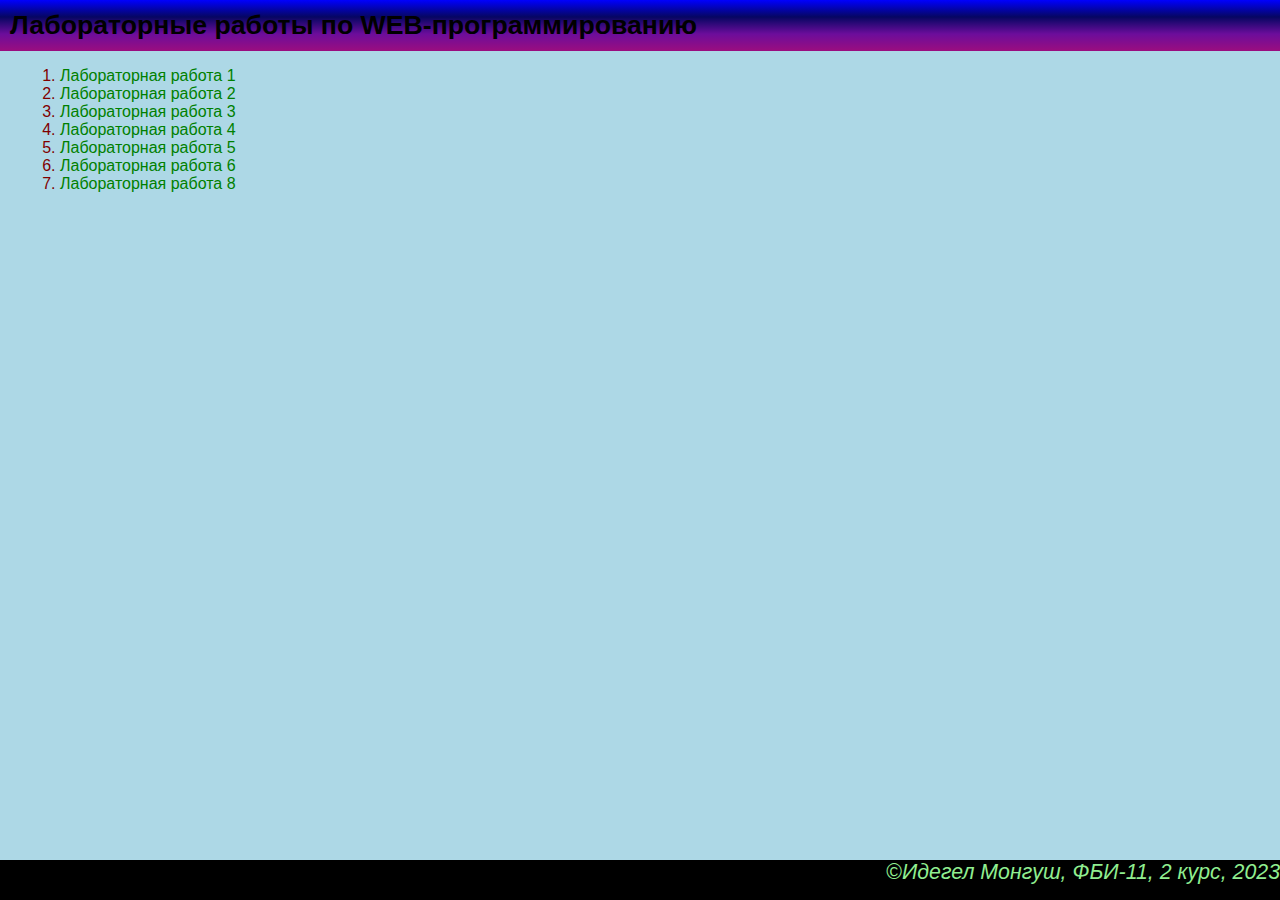
<file: index.html>
<!DOCTYPE html>
<html lang="ru">
<head>
    <meta charset="UTF-8">
    <meta http-equiv="X-UA-Compatible" content="IE=edge">
    <meta name="viewport" content="width=device-width, initial-scale=1.0">
    <title>Идегел Монгуш, Лабороторные работы по WEB-программированию</title>
    <link rel="stylesheet" href="main.css">
</head>
    <body>
        <header > Лабораторные работы по WEB-программированию</header>
        <main>
            <ol>
                <li><a href="Lab1.html" target="_blank" >Лабораторная работа 1</a></li>
                <li><a href="laba2.html" target="_blank" >Лабораторная работа 2</a></li>
                <li><a href="laba3.html" target="_blank">Лабораторная работа 3</a></li>
                <li><a href="laba4.html" target="_blank">Лабораторная работа 4</a></li>
                <li><a href="laba5.html" target="_blank">Лабораторная работа 5</a></li>
                <li><a href="laba6.html" target="_blank">Лабораторная работа 6</a></li>
                <li><a href="laba8.html" target="_blank">Лабораторная работа 8</a></li>
            </ol>
        </main>
        <footer> &copy;<i>Идегел Монгуш, ФБИ-11, 2 курс, 2023</i></footer>
    </body>
</html>
</file>
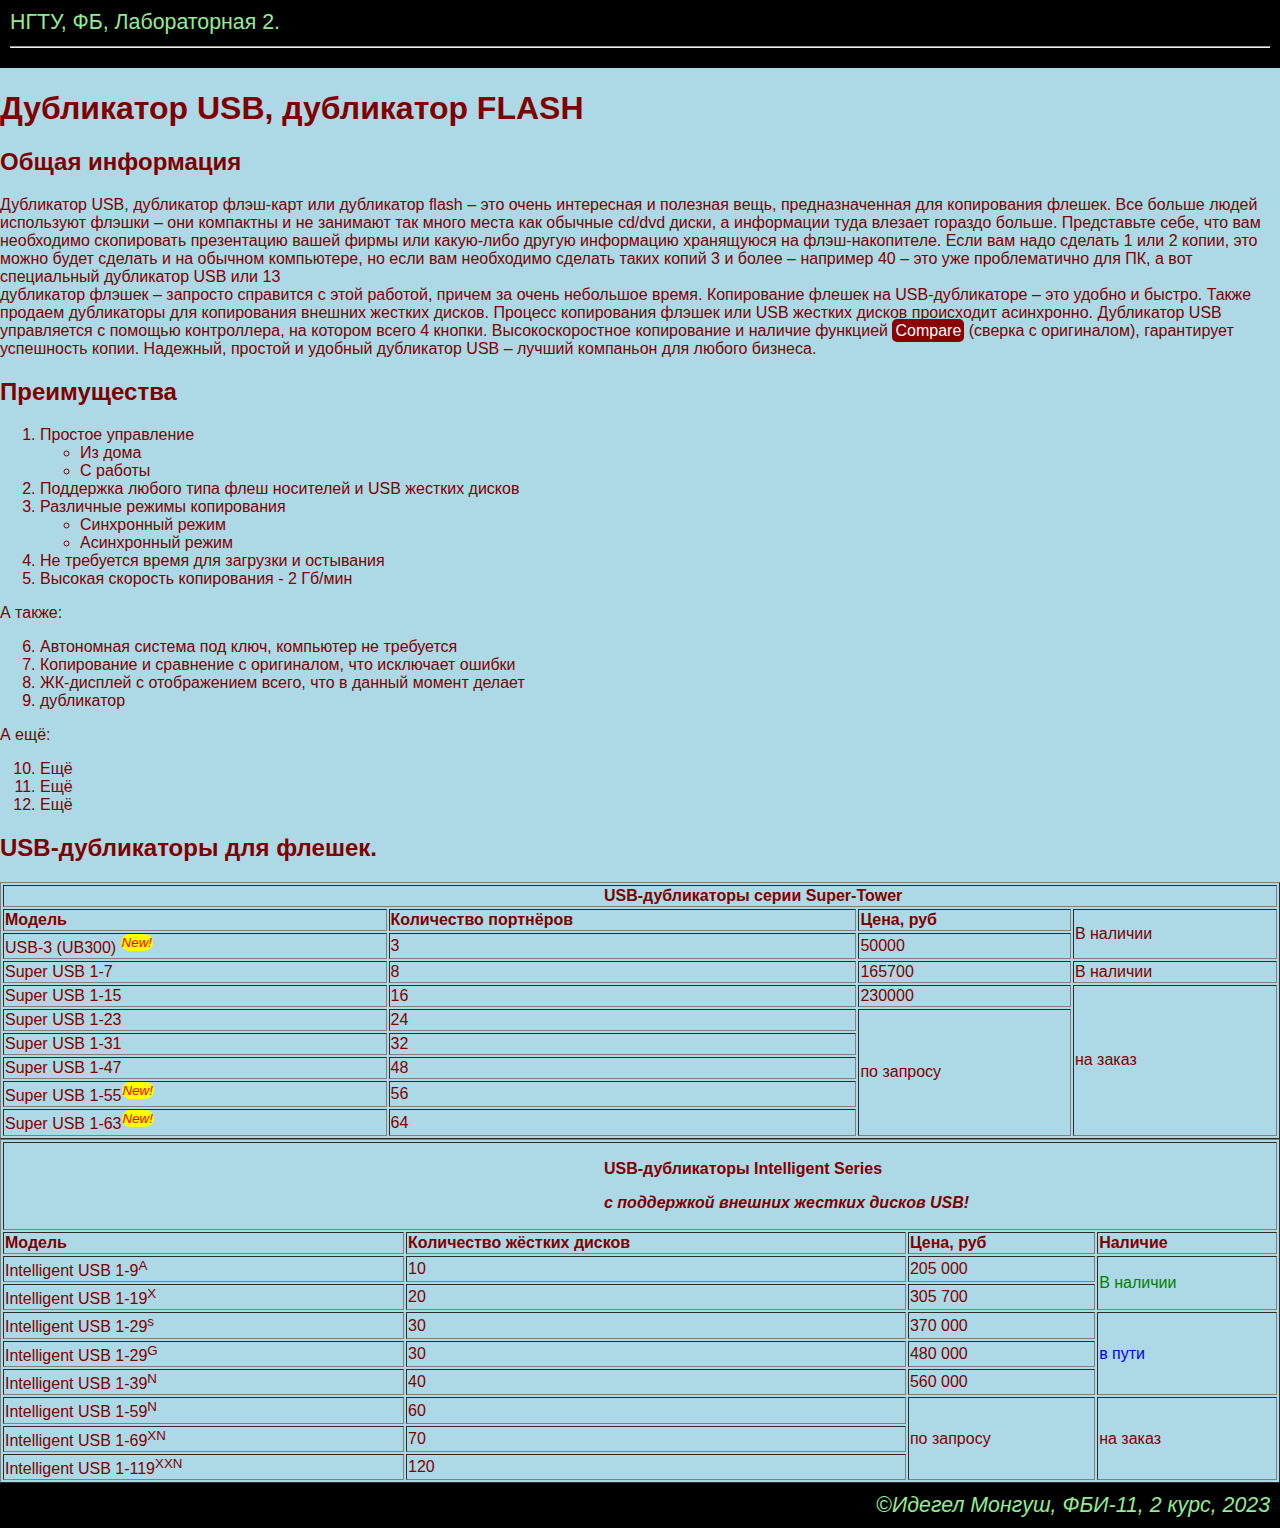
<file: laba2.html>
<!DOCTYPE html>
<html lang="ru">
<head>
    <meta charset="UTF-8">
    <title>Идегел Монгуш. Лабораторная работа 2.</title>
</head>
<body style="background-color: lightblue; color: maroon; font-family: Arial; margin: 0px;">
    <header style="background-color: black; color: lightgreen; padding: 10px; font-size: 16pt;">
            НГТУ, ФБ, Лабораторная 2.
            <hr>
    </header>

    <main>
        <h1>Дубликатор USB, дубликатор FLASH</h1>

            <h2>Общая информация</h2>

            <div>
            Дубликатор USB, дубликатор флэш-карт или дубликатор flash &ndash; это
            очень интересная и полезная вещь, предназначенная для
            копирования флешек. Все больше людей используют флэшки &ndash;
            они компактны и не занимают так много места как обычные cd/dvd
            диски, а информации туда влезает гораздо больше. Представьте
            себе, что вам необходимо скопировать презентацию вашей
            фирмы или какую-либо другую информацию хранящуюся на
            флэш-накопителе. Если вам надо сделать 1 или 2 копии, это
            можно будет сделать и на обычном компьютере, но если вам
            необходимо сделать таких копий 3 и более &ndash; например 40 &ndash; это уже
            проблематично для ПК, а вот специальный дубликатор USB или
            13
            </div>

            <div>
            дубликатор флэшек &ndash; запросто справится с этой работой, причем
            за очень небольшое время. Копирование флешек на
            USB-дубликаторе &ndash; это удобно и быстро. Также продаем
            дубликаторы для копирования внешних жестких дисков.
            Процесс копирования флэшек или USB жестких дисков
            происходит асинхронно. Дубликатор USB управляется с помощью
            контроллера, на котором всего 4 кнопки. Высокоскоростное
            копирование и наличие функцией <span title="Патентованная технология!" style=" background-color: darkred; color: white; padding: 3px; border-radius: 5px">Compare</span> (сверка с оригиналом),
            гарантирует успешность копии. Надежный, простой и удобный
            дубликатор USB &ndash; лучший компаньон для любого бизнеса.
            </div>

            <h2>Преимущества</h2>

            <ol>
                <li>Простое управление
                    <ul>
                        <li>Из дома</li>
                        <li>С работы</li>
                    </ul>
                </li>
                <li>Поддержка любого типа флеш носителей и USB жестких дисков</li>
                <li>
                    Различные режимы копирования
                    <ul>
                        <li>Синхронный режим</li>
                        <li>Асинхронный режим</li>
                    </ul>
                </li>
                <li>Не требуется время для загрузки и остывания</li>
                <li>Высокая скорость копирования - 2 Гб/мин</li>
            </ol>
            <div>А также:</div>
            <ol start="6">
                <li>Автономная система под ключ, компьютер не требуется</li>
                <li>Копирование и сравнение с оригиналом, что исключает ошибки</li>
                <li>ЖК-дисплей с отображением всего, что в данный момент делает</li>
                <li>дубликатор</li>
            </ol>
            <div>А ещё:</div>
            <ol start="10">
                <li>Ещё</li>
                <li>Ещё</li>
                <li>Ещё</li>
            </ol>

            <h2>USB-дубликаторы для флешек.</h2>

            <table border="1" width="100%">
                <tr>
                    <td colspan="4" style="padding-left: 600px;"><b>USB-дубликаторы серии Super-Tower</b></td>
                </tr>
                <tr>
                    <td><b>Модель</b></td>
                    <td><b>Количество портнёров</b></td>
                    <td><b>Цена, руб</b></td>
                    <td rowspan="2">В наличии</td>
                </tr>
                <tr>
                    <td><span title="Модель USB-3 (UB300) появилась в продаже 23.02.2023">USB-3 (UB300) </span><sup style=" background-color: yellow; color: red; padding: 1px; border-radius: 100px;font-size: 10pt;"><i>New!</i></sup></td>
                    <td>3</td>
                    <td>50000</td>
                      <!-- <td>В наличии</td> -->
                </tr>
                <tr>
                    <td>Super USB 1-7 </td>
                    <td>8</td>
                    <td>165700</td>
                    <td>В наличии</td>
                </tr>
                <tr>
                    <td>Super USB 1-15 </td>
                    <td>16</td>
                    <td>230000</td>
                    <td rowspan="6">на заказ</td>
                </tr>
                <tr>
                    <td>Super USB 1-23 </td>
                    <td>24</td>
                    <td rowspan="5">по запросу </td>
                    <!-- <td>на заказ</td> -->
                </tr>
                <tr>
                    <td>Super USB 1-31</td>
                    <td>32</td>
                    <!-- <td>по запросу </td> -->
                    <!-- <td>на заказ</td> -->
                </tr>
                <tr>
                    <td>Super USB 1-47</td>
                    <td>48</td>
                    <!-- <td>по запросу</td> -->
                    <!-- <td>на заказ</td> -->
                </tr>
                <tr>
                    <td><span title="Super USB 1-55 появилась в продаже 23.02.2023">Super USB 1-55</span><sup style=" background-color: yellow; color: red; padding: 1px; border-radius: 100px;font-size: 10pt;"><i>New!</i></sup></td>
                    <td>56</td>
                    <!-- <td>по запросу</td> -->
                    <!-- <td>на заказ</td> -->
                </tr>
                <tr>
                    <td><span title="Super USB 1-63 появилась в продаже 23.02.2023">Super USB 1-63</span><sup style=" background-color: yellow; color: red; padding: 1px; border-radius: 100px;font-size: 10pt;"><i>New!</i></sup></td>
                    <td>64</td>
                    <!-- <td>по запросу</td> -->
                    <!-- <td>на заказ</td> -->
                </tr>
            </table>

            <table border="1" width="100%">
                <tr>
                    <td colspan="4" style="padding-left: 600px;"><P><b>USB-дубликаторы Intelligent Series</b></P>               
                    <P><i><b>с поддержкой внешних жестких дисков USB!</b></i></P>
                    </td>
                </tr>
                <tr>
                    <td><b>Модель</b></td>
                    <td><b>Количество жёстких дисков</b></td>
                    <td><b>Цена, руб</b></td>
                    <td><b>Наличие</b></td>
                </tr>
                <tr>
                    <td>Intelligent USB 1-9<sup>A</sup></td>
                    <td>10</td>
                    <td>205&nbsp;000</td>
                    <td rowspan="2" style="color: green;">В наличии</td>
                </tr>
                <tr>
                    <td>Intelligent USB 1-19<sup>X</sup></td>
                    <td>20</td>
                    <td>305&nbsp;700</td>
                    <!-- <td>В наличии</td> -->
                </tr>
                <tr>
                    <td>Intelligent USB 1-29<sup>s</sup></td>
                    <td>30</td>
                    <td>370&nbsp;000</td>
                    <td rowspan="3" style="color: blue">в пути</td>
                </tr>
                <tr>
                    <td>Intelligent USB 1-29<sup>G</sup></td>
                    <td>30</td>
                    <td>480&nbsp;000</td>
                    <!-- <td></td> -->
                </tr>
                <tr>
                    <td>Intelligent USB 1-39<sup>N</sup></td>
                    <td>40</td>
                    <td>560&nbsp;000</td>
                    <!-- <td></td> -->
                </tr>
                <tr>
                    <td>Intelligent USB 1-59<sup>N</sup></td>
                    <td>60</td>
                    <td rowspan="3">по запросу</td>
                    <td rowspan="3">на заказ</td>
                </tr>
                <tr>
                    <td>Intelligent USB 1-69<sup>XN</sup></td>
                    <td>70</td>
                    <!-- <td>по запросу</td> -->
                    <!-- <td>на заказ</td> -->
                </tr>
                <tr>
                    <td>Intelligent USB 1-119<sup>XXN</sup></td>
                    <td>120</td>
                    <!-- <td>по запросу</td> -->
                    <!-- <td>на заказ</td> -->
                </tr>
            </table>

    </main>

    <footer style="background-color: black; color: lightgreen; padding: 10px; font-size: 16pt;  text-align: right">
        &copy;<i>Идегел Монгуш, ФБИ-11, 2 курс, 2023</i>
    </footer>
</body>
</html>
</file>
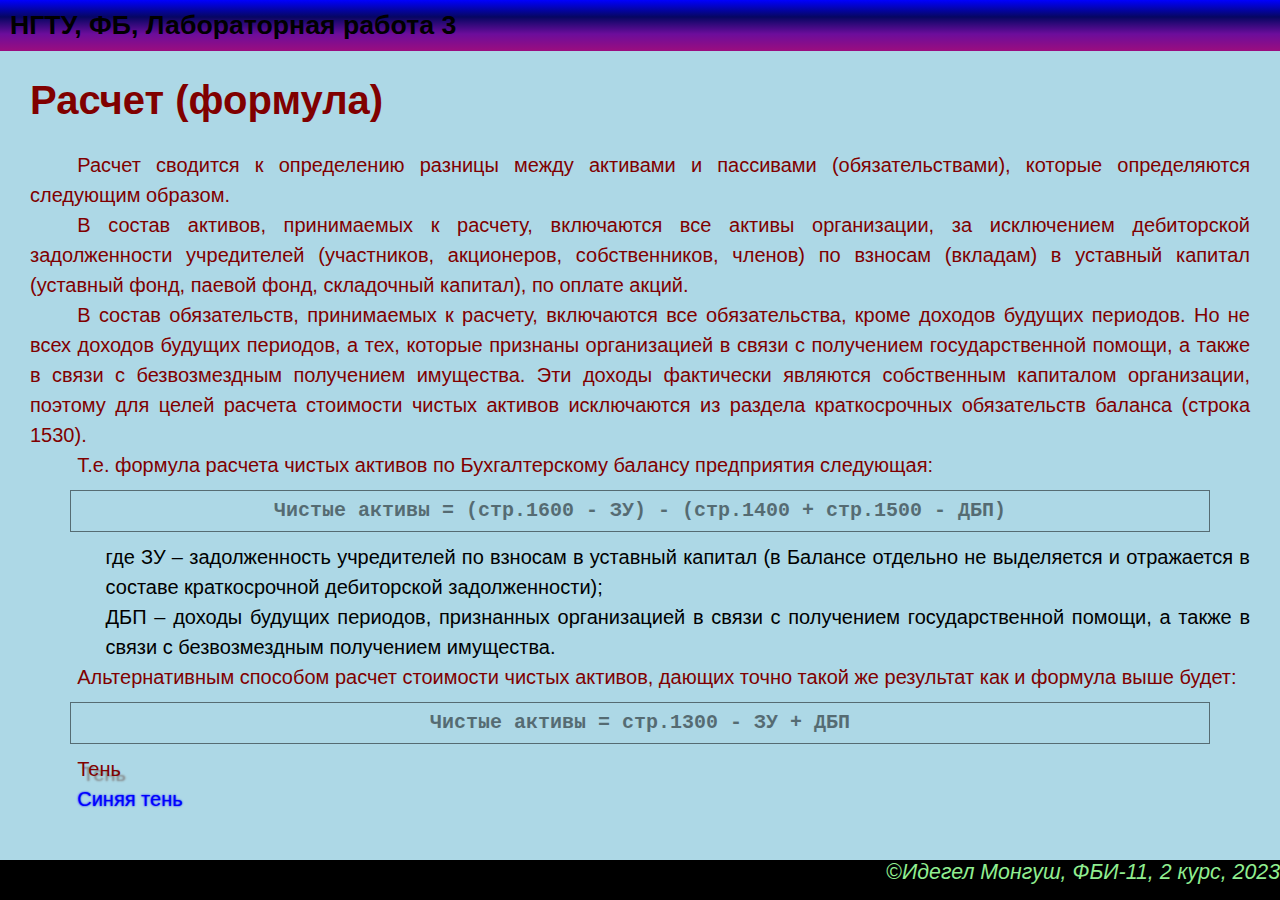
<file: laba3.html>
<!DOCTYPE html>
<html lang="ru">
<head>
    <meta charset="UTF-8">
    <meta http-equiv="X-UA-Compatible" content="IE=edge">
    <meta name="viewport" content="width=device-width, initial-scale=1.0">
    <title>Идегел Монгуш. Лабораторная 3</title>
    <link rel="stylesheet" href="main.css">
    <style>
        body { font-size: 20px;
        }
        main {
            margin-left: 30px;
            margin-right: 30px;
        }
        div {text-align: justify;
             text-indent: 1.25cm;
             line-height: 150%;
        }
        .formula {
            color: black;
            font-weight: bold;
            text-align: center;
            font-family: 'Courier New', Courier, monospace;
            border: 1px solid;
            text-indent: 0;
            margin: 10px 40px 10px 40px ;
            padding: 5px;
            opacity: 50%;
            transition: 600ms 1s;
        }
        .formula:hover {
            opacity: 90%;
            color: darkblue;
        }

        .formula-descriptin {
            color: black;
            margin-left: 2cm;
            text-indent: 0;
        }
        .shadow {
            text-shadow: 5px 5px 2px gray;
        }
        .shadowblueten {
            text-shadow: 0px 0px 2px blue;
        color: blue;
        }
    </style>
</head>
<body>
    <header>
        НГТУ, ФБ, Лабораторная работа 3
    </header>
    <main>
        <h1>Расчет (формула)</h1>

        <div>
            Расчет сводится к определению разницы между активами и пассивами
            (обязательствами), которые определяются следующим образом.
        </div>
        
        <div>
            В состав активов, принимаемых к расчету, включаются все активы
            организации, за исключением дебиторской задолженности учредителей
            (участников, акционеров, собственников, членов) по взносам (вкладам)
            в уставный капитал (уставный фонд, паевой фонд, складочный
            капитал), по оплате акций.
        </div>
        
        <div>
            В состав обязательств, принимаемых к расчету, включаются все
            обязательства, кроме доходов будущих периодов. Но не всех доходов
            будущих периодов, а тех, которые признаны организацией в связи с
            получением государственной помощи, а также в связи с безвозмездным
            получением имущества. Эти доходы фактически являются
            собственным капиталом организации, поэтому для целей расчета
            стоимости чистых активов исключаются из раздела краткосрочных
            обязательств баланса (строка 1530).
        </div>
        
        <div>
            Т.е. формула расчета чистых активов по Бухгалтерскому балансу
            предприятия следующая:
        </div>
        
        <div class="formula">
            Чистые активы = (стр.1600 - ЗУ) - (стр.1400 + стр.1500 - ДБП)
        </div>
        
        <div class="formula-descriptin">
            где ЗУ – задолженность учредителей по взносам в уставный капитал (в
            Балансе отдельно не выделяется и отражается в составе
            краткосрочной дебиторской задолженности);
        </div>
        
        <div class="formula-descriptin">
            ДБП – доходы будущих периодов, признанных организацией в связи с
            получением государственной помощи, а также в связи с безвозмездным
            получением имущества.
        </div>
        
        <div>
            Альтернативным способом расчет стоимости чистых активов, дающих
            точно такой же результат как и формула выше будет:
        </div>
        
        <div class="formula">
            Чистые активы = стр.1300 - ЗУ + ДБП
        </div>

        <div class="shadow">Тень</div>

        <div class="shadowblueten">Синяя тень</div>

    </main>
    <footer>
        &copy;<i>Идегел Монгуш, ФБИ-11, 2 курс, 2023</i>
    </footer>

</body>
</html>
</file>
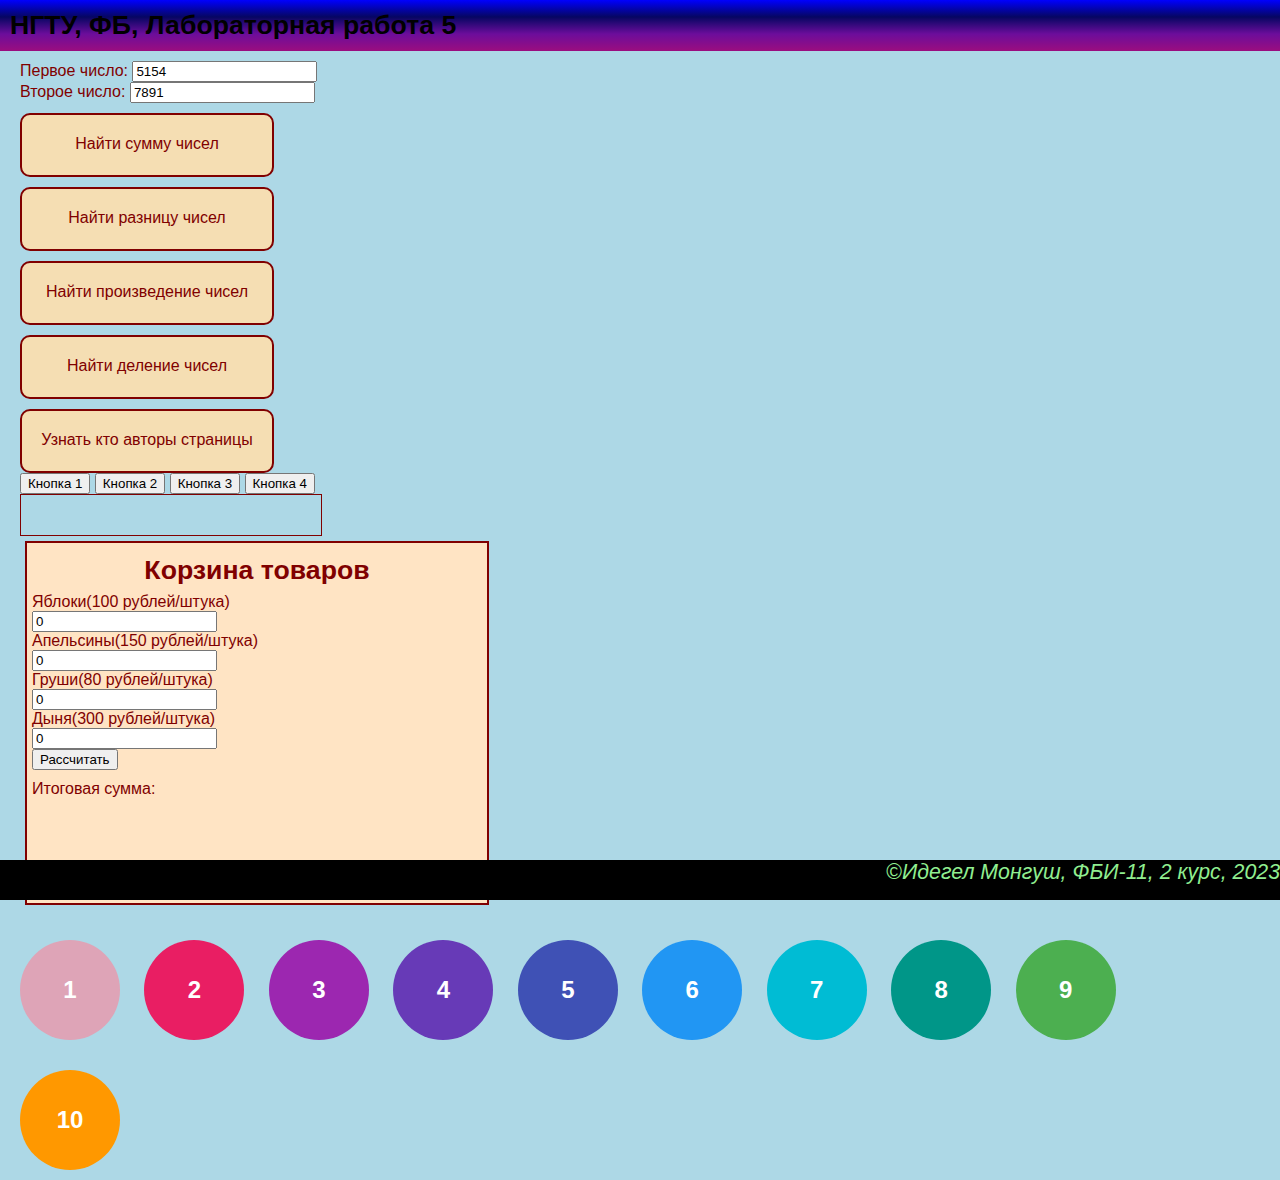
<file: laba5.html>
<!DOCTYPE html>
<html lang="ru">
<head>
    <meta charset="UTF-8">
    <meta name="viewport" content="width=device-width, initial-scale=1.0">
    <title>Идегел Монгуш. Лабораторная 5</title>
    <link rel="stylesheet" href="main.css">
    <style>
       .message1{
            width: 250px;
            height: 40px;
            background-color: wheat;
            border: 2px solid;
            border-radius: 10px;
            cursor: pointer;
            margin-top: 10px;
            text-align: center;
            padding-top: 20px;
       } 

       #output {
            border: 1px solid;
            width: 300px;
            height: 40px;
       }

       .Shop {
            margin: 5px;
            border: 2px solid;
            height: 350px;
            width: 450px;
            text-align: left;
            padding: 2px;
            font-size: 12pt;
            background-color: bisque;
            padding: 5px;
        }

        .korzina {
            margin: 5px;
            text-align: center;
            padding: 2px;
            font-size: 20pt;
            font-weight: bold;
        }

        #itog {
            padding-top: 10px;
        }

        .krugi div {
			display: inline-block;
			width: 100px;
			height: 100px;
			border-radius: 50%;
			text-align: center;
			font-size: 24px;
			line-height: 100px;
			margin-right: 20px;
			color: #fff;
			font-weight: bold;
            margin-top: 30px;
		}

        .krug1 {
            background-color: #dea4b7
        }

        .krug2 {
            background-color: #e91e63;
        }

        .krug3 {
            background-color: #9c27b0;
        }

        .krug4 {
            background-color: #673ab7;
        }

        .krug5 {
            background-color: #3f51b5;
        }

        .krug6 {
            background-color: #2196f3;
        }

        .krug7 {
            background-color: #00bcd4;
        }

        .krug8 {
            background-color: #009688;
        }

        .krug9 {
            background-color: #4caf50;
        }

        .krug10 {
            background-color: #ff9800;
        }
    </style>
    <script>
        function showSum() {
            let inputA = document.getElementById('numberA');
            let inputB = document.getElementById('numberB');

            let a = parseInt(inputA.value);
            let b = parseInt(inputB.value);
            let result = a + b;
            alert('Сумма ' + a + ' и ' + b + ' равна ' + result);
            }
            function showRazn() {
            let inputA = document.getElementById('numberA');
            let inputB = document.getElementById('numberB'); 

            let a = parseInt(inputA.value);
            let b = parseInt(inputB.value);
            let result = a - b;
            alert('Разница ' + a + ' и ' + b + ' равна ' + result);
        }
        function showPro() {
            let inputA = document.getElementById('numberA');
            let inputB = document.getElementById('numberB'); 

            let a = parseInt(inputA.value);
            let b = parseInt(inputB.value);
            let result = a * b;
            alert('Произведение ' + a + ' и ' + b + ' равно ' + result);
        }
        function showDel() {
            let inputA = document.getElementById('numberA');
            let inputB = document.getElementById('numberB'); 

            let a = parseInt(inputA.value);
            let b = parseInt(inputB.value);
            let result = a / b;
            alert('Деление' + a + ' и ' + b + ' равно ' + result);
        }
        function showAuthor() {
            let author = 'Автор страницы:\nИдегел Монгуш\nХорошего дня:)';
            alert(author);
        }

        function changeOutput(buttonNum,backColor,textColor,border){
            let output = document.getElementById('output');
            output.innerHTML = 'Нажата кнопка ' + buttonNum;
            output.style.backgroundColor = backColor;
            output.style.color = textColor;
            output.style.border = border;
        }

        function ShowSumProduct(){
            let inputA = document.getElementById('numberApple');
            let inputO = document.getElementById('numberOrange');
            let inputG= document.getElementById('numberGrushi');
            let inputD = document.getElementById('numberDini');
            let Apple = parseInt(inputA.value);
            let Orange= parseInt(inputO.value);
            let Grushi= parseInt(inputG.value);
            let Dini= parseInt(inputD.value);
            let result = (Apple * 100) + (Orange * 150) + (Grushi * 80) + (Dini * 300);

            let output = document.getElementById('itog');
            output.innerHTML = 'Итоговая сумма: ' + result + ' рублей.';
        }

        function removekrugi(number) {
           let del = document.getElementById(number)
           del.style.opacity = '0'
        }
        
    </script>
</head>
<body>

    <header>
        НГТУ, ФБ, Лабораторная работа 5
    </header>

    <main>
        <label>Первое число: <input type="number" value="5154" id="numberA"></label><br>
        <label>Второе число: <input type="number" value="7891" id="numberB"></label><br>

        <div class="message1" onclick="showSum()">Найти сумму чисел</div>
        <div class="message1" onclick="showRazn()">Найти разницу чисел</div>
        <div class="message1" onclick="showPro()">Найти произведение чисел</div>
        <div class="message1" onclick="showDel()">Найти деление чисел</div>
        <div class="message1" onclick="showAuthor()">Узнать кто авторы страницы</div>

        <div> 
            <input type="button" value="Кнопка 1" onclick="changeOutput(1, 'bisque', 'red', 'thick double')">
            <input type="button" value="Кнопка 2" onclick="changeOutput(2, 'bisque', 'blue', 'thick double')">
            <input type="button" value="Кнопка 3" onclick="changeOutput(3, 'bisque', 'black', 'thick double')">
            <input type="button" value="Кнопка 4" onclick="changeOutput(4, 'bisque', 'grey', 'thick double')">
        </div>

        <div id="output"></div>

        <div class="Shop">
            <div class="korzina">Корзина товаров</div>
            <label>Яблоки(100 рублей/штука)   <div><input type="number" value="0" id="numberApple"></label><br></div>
            <label>Апельсины(150 рублей/штука)<div><input type="number" value="0" id="numberOrange"></label><br></div>
            <label>Груши(80 рублей/штука)     <div><input type="number" value="0" id="numberGrushi"></label><br></div>
            <label>Дыня(300 рублей/штука)     <div><input type="number" value="0" id="numberDini"></label><br></div>
            <input type="button" value="Рассчитать" onclick="ShowSumProduct()">
            <div id="itog">Итоговая сумма: </div>
        </div>

        <div class="krugi">
            <div class="krug1" id="1" onclick="removekrugi('1')">1</div>
            <div class="krug2" id="2" onclick="removekrugi('2')">2</div>
            <div class="krug3" id="3" onclick="removekrugi('3')">3</div>
            <div class="krug4" id="4" onclick="removekrugi('4')">4</div>
            <div class="krug5" id="5" onclick="removekrugi('5')">5</div>
            <div class="krug6" id="6" onclick="removekrugi('6')">6</div>
            <div class="krug7" id="7" onclick="removekrugi('7')">7</div>
            <div class="krug8" id="8" onclick="removekrugi('8')">8</div>
            <div class="krug9" id="9" onclick="removekrugi('9')">9</div>
            <div class="krug10" id="10" onclick="removekrugi('10')">10</div>
        </div>

    </main>

    <footer> &copy;<i>Идегел Монгуш, ФБИ-11, 2 курс, 2023</i></footer>

</body>
</html>
</file>
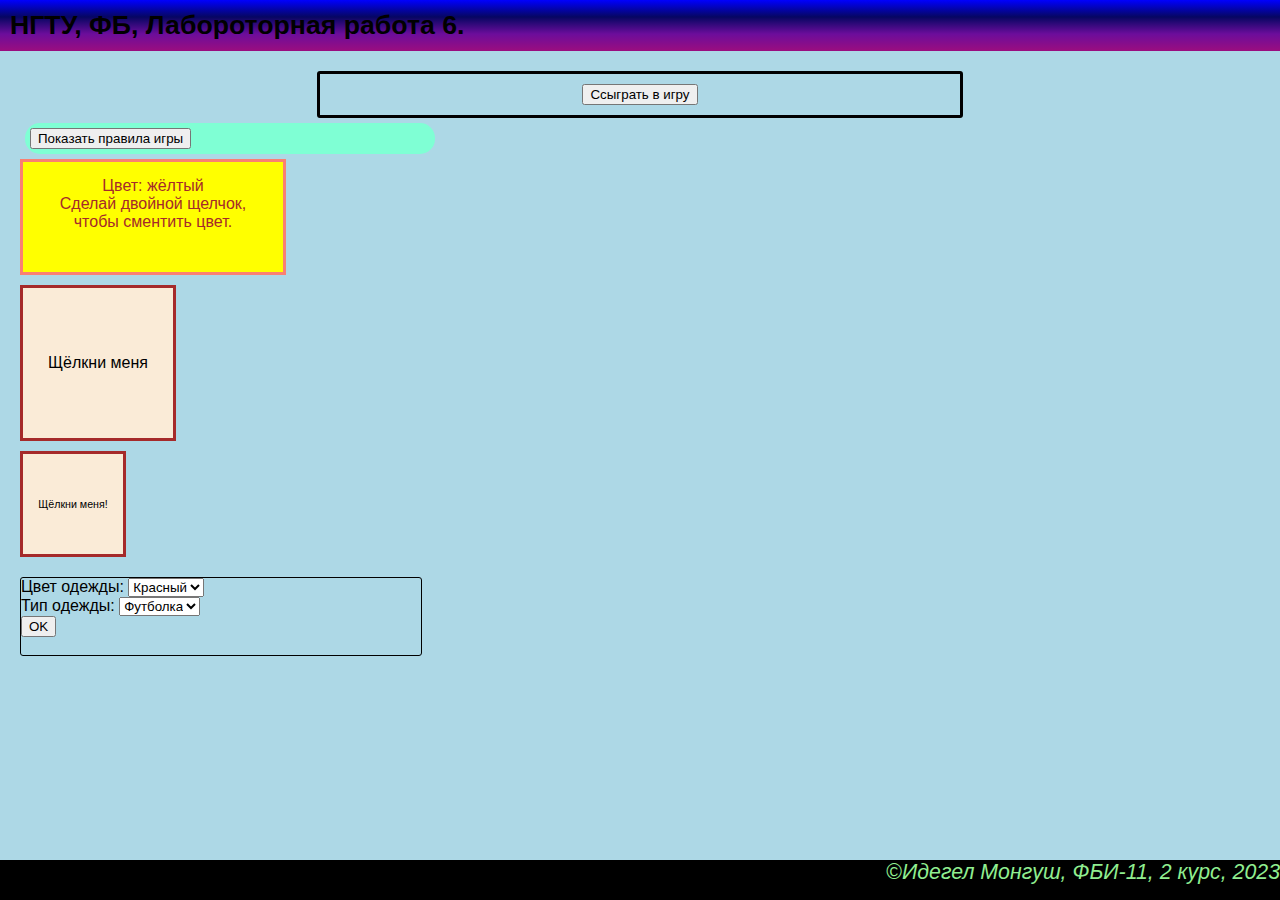
<file: laba6.html>
<!DOCTYPE html>
<html lang="en">
<head>
    <meta charset="UTF-8">
    <meta name="viewport" content="width=device-width, initial-scale=1.0">
    <title>Идегел Монгуш, Лабороторные работы по WEB-программированиюt</title>
    <link rel="stylesheet" href="main.css">
    <style>
        .game{
            border: 3px solid;
            border-color: black;
            border-radius: 3px;
            margin: auto; 
            width: 50%;
            margin-top: 20px;
            padding: 10px;
            text-align: center;
        }
        .help {
            border-radius: 15px;
            background-color: aquamarine;
            width: 400px;
            margin: 5px;
            padding: 5px;
        }

        .help-text {
            border-radius: 15px;
            background-color: aquamarine;
            height: 200px;
            width: 670px;
        }
        .color{
            border: 3px solid salmon;
            background-color: yellow;
            color: brown;
            width: 260px;
            height: 110px;
            text-align: center;
        }
        .color div {
            padding: 15px;
        }
        .kvadrat {
            color: black;
            background-color: antiquewhite;
            border: 3px solid brown;
            width: 150px;
            height: 150px;
            text-align: center;
            position: relative;
            margin-top: 10px;
            left: 0px;
            line-height: 150px;
            cursor: pointer;
            transform: rotate(0);
            transition: 3s;
        }
        .qatroWidth {
            color: black;
            background-color: antiquewhite;
            border: 3px solid brown;
            width: 100px;
            height: 100px;
            text-align: center;
            font-size: 8pt;
            position: relative;
            margin-top: 10px;
            left: 0px;
            line-height: 100px;
            cursor: pointer;
        }
        #wear {
            width: 200px;
            height: auto; 
            margin-top: 10px; 
        }
        .wear-color{
            margin-bottom: 10px;
        }
        .clothes{
            margin-top: 20px;
            border: 1px solid;
            border-radius: 3px 3px;
            color: black;
            border-color: black;
            width: 400px;
        }
    </style>
    <script>
        let number;
        let count = 0;
        function StartGame (){
            number = Math.floor(Math.random()*100 ) + 1;
            let screens = document.getElementsByClassName('game');
            screens[0].style.display = 'none';
            screens[1].style.display = 'block';   
        }

        function guess() {
            count++;
            let input = document.getElementById('user-number');
            let userNumber = parseInt(input.value);
            let message = document.getElementById('result');
            if (userNumber > 100) {
                message.innerHTML = 'Число не может быть больше 100';
            }
            else if (userNumber < 1) {
                message.innerHTML = 'Число не может быть меньше 1';
            }
            else if (userNumber > number) {
                message.innerHTML = 'Вы ввели большое число';
            }
            else if (userNumber < number) {
                message.innerHTML = 'Вы ввели маленькое число';
            }
            else{
                let screens = document.getElementsByClassName('game');
                screens[1].style.display = 'none';
                screens[2].style.display = 'block';
                document.getElementById('number').innerHTML = number;
                document.getElementById('try-count').innerHTML = count;

            }
        }
        function again() {
            count = 0;
            let screens = document.getElementsByClassName('game');
            screens[2].style.display = 'none';
            screens[1].style.display = 'block';
            startGame()
        }

        function toggleHelp() {
        let helpButton = document.getElementById('show-help');
        let helpText = document.getElementById('help-text');

        if (helpText.style.display === 'none') {
            helpText.style.display = 'block';
            helpButton.innerHTML = 'Скрыть правила игры';
        } else {
            helpText.style.display = 'none';
            helpButton.innerHTML = 'Показать правила игры';
        }
        }
        function changeColor(div) {
            if (div.style.backgroundColor == 'yellow'){
            div.style.backgroundColor = 'red'
            div.style.color = 'black'
            document.getElementById('color-name').innerHTML = 'красный';
            }
            else if (div.style.backgroundColor == 'red') {
                div.style.backgroundColor = 'black'
                div.style.color = 'white'
                document.getElementById('color-name').innerHTML = 'Чёрный';
            }
            else {
                div.style.backgroundColor = 'yellow'
                div.style.color = 'brown'
                document.getElementById('color-name').innerHTML = 'жёлтый';
            }
        }
        function DvizKvadrata(div) {
            if(div.style.left == '0' + 'px'){
                div.style.left = '1300'+ 'px';
                div.style.transform = "rotate(4turn)";
            }
            else if (div.style.left=='1300' + 'px') {
                div.style.left='0' + 'px';
                div.style.transform = "rotate(-4turn)";
            }
            else {
                div.style.left == '0' + 'px';
                div.style.left = '1300'+ 'px';
                div.style.transform = "rotate(4turn)";
            }
        }
        
        function WidthQatro(){
            let Mblock = document.getElementById('MyBlockWidth');
            NowWidth = parseInt(Mblock.offsetWidth);
            NewWidth = NowWidth + 50;
            if (NewWidth < 1000){
                Mblock.style.width = NewWidth + 'px';
            }
            else {
                Mblock.style.width = 100 + 'px';
            }
        }
        function filter(clothes) {
            let color = document.getElementById('wear-color').value;
            let type = document.getElementById('wear-type').value;
            let wear = document.getElementById('wear');
            if (color == 'Красный' && type == 'Футболка') {
            wear.src = 'https://niceplaza.ru/wp-content/uploads/2018/10/3301525_e-4.jpg';
            } else if (color == 'Белый' && type == 'Футболка') {
            wear.src = 'http://supplytheory.com/wp-content/uploads/2012/11/SL04_White_Flat_Front_2009.jpg';
            } else if (color == 'Черный' && type == 'Футболка') {
            wear.src = 'https://media.gq.com/photos/5e6944f74d6be70008ac16c2/master/w_2000,h_1333,c_limit/Uniqlo-U-crew-neck-short-sleeve-T-shirt.jpgg';
            } else if (color == 'Красный' && type == 'Поло') {
            wear.src = 'http://vester2013.ru/upload/iblock/1bc/rubashka_polo_krasnyy.jpg';
            } else if (color == 'Белый' && type == 'Поло') {
            wear.src = 'https://www.professionalsport.ru/spree/products/000/139/236/original/irstpolcm6a100.jpg?1565859641';
            } else if (color == 'Черный' && type == 'Поло') {
            wear.src = 'https://pullover-hoodie.ru/wp-content/uploads/2022/11/0092.jpg';
            } else if (color == 'Красный' && type == 'Майка') {
            wear.src = 'https://loloclo.ru/upload/iblock/75e/75ed59c1860e5836bb3b83c2092ac11e.jpg';
            } else if (color == 'Белый' && type == 'Майка') {
            wear.src = 'https://cdn2.chikiriki.club/files/ba/ba095d52f80811ea83017c8bca00012f.jpg';
            } else if (color == 'Черный' && type == 'Майка') {
            wear.src = 'https://images-eu.ssl-images-amazon.com/images/I/31wWKT89JVL._UL1000_.jpg';
            } else {
            wear.src = '';
            }
        }
    </script>
</head>
<body>
    <header>
        НГТУ, ФБ, Лабороторная работа 6.
    </header>
    <main>
        <div class="game">
            <button  onclick = "StartGame ()">Ссыграть в игру</button>
        </div>

        <div class="game" style="display: none">
            <h1>Угадай число!</h1>
            <div>
                Задумано число от одного до 100. Угадай какое?<br>
                <input type="number" value="" min="1" max="100" id="user-number"><br>
                <button onclick="guess()">Угадать</button>
                <div id = "result"></div>
            </div>
        </div>

        <div class="game" style="display: none">
            <h1>Поздравляем, вы выйграли!</h1>
            <div>
                Задуманное число: <span id = "number"></span>
            </div>
            <div>
                Количество попыток: <span id = "try-count"></span>
            </div>
            <div>
                <button>Ссыграть ещё раз</button>
            </div>
        </div>

        <div class="help">
            <button id="show-help" onclick="toggleHelp()">Показать правила игры</button>
        </div>
        <div id="help-text" class="help-text" style="display: none;">
            <h2 style="text-align: center;">Правила игры</h2>
            <ol>
                <li>Задумывается число от 1 до 100.</li>
                <li>Игрок пытается угадать задуманное число, вводя свои варианты в поле ввода.</li>
                <li>Если число игрока меньше задуманного, выводится сообщение "Вы ввели маленькое число".</li>
                <li>Если число игрока больше задуманного, выводится сообщение "Вы ввели большое число".</li>
                <li>Игра заканчивается, когда игрок угадывает задуманное число, и выводится сообщение с числом попыток.</li>
            </ol>
        </div>

        <div class="color" ondblclick="changeColor(this)">
            <div>
                Цвет: <span id="color-name">жёлтый</span><br>
                Сделай двойной щелчок,<br>
                чтобы сментить цвет.
            </div>
        </div>
        <div class="kvadrat" onclick="DvizKvadrata(this)" id="MyBlock">
            Щёлкни меня
        </div>

        <div class="qatroWidth" onclick="WidthQatro(this)" id="MyBlockWidth">
            Щёлкни меня!
        </div>

        <div class = 'clothes' style="margin-bottom: 20px;">
            Цвет одежды:
            <select id="wear-color">
                <option>Красный</option>
                <option>Белый</option>
                <option>Черный</option>
            </select><br>
            Тип одежды:
            <select id="wear-type">
                <option>Футболка</option>
                <option>Поло</option>
                <option>Майка</option>
            </select><br>

            <button onclick="filter(this)">OK</button><br>
            <img id="wear">
        </div>

    </main>
    <footer> &copy;<i>Идегел Монгуш, ФБИ-11, 2 курс, 2023</i></footer>
</body>
</html>
</file>
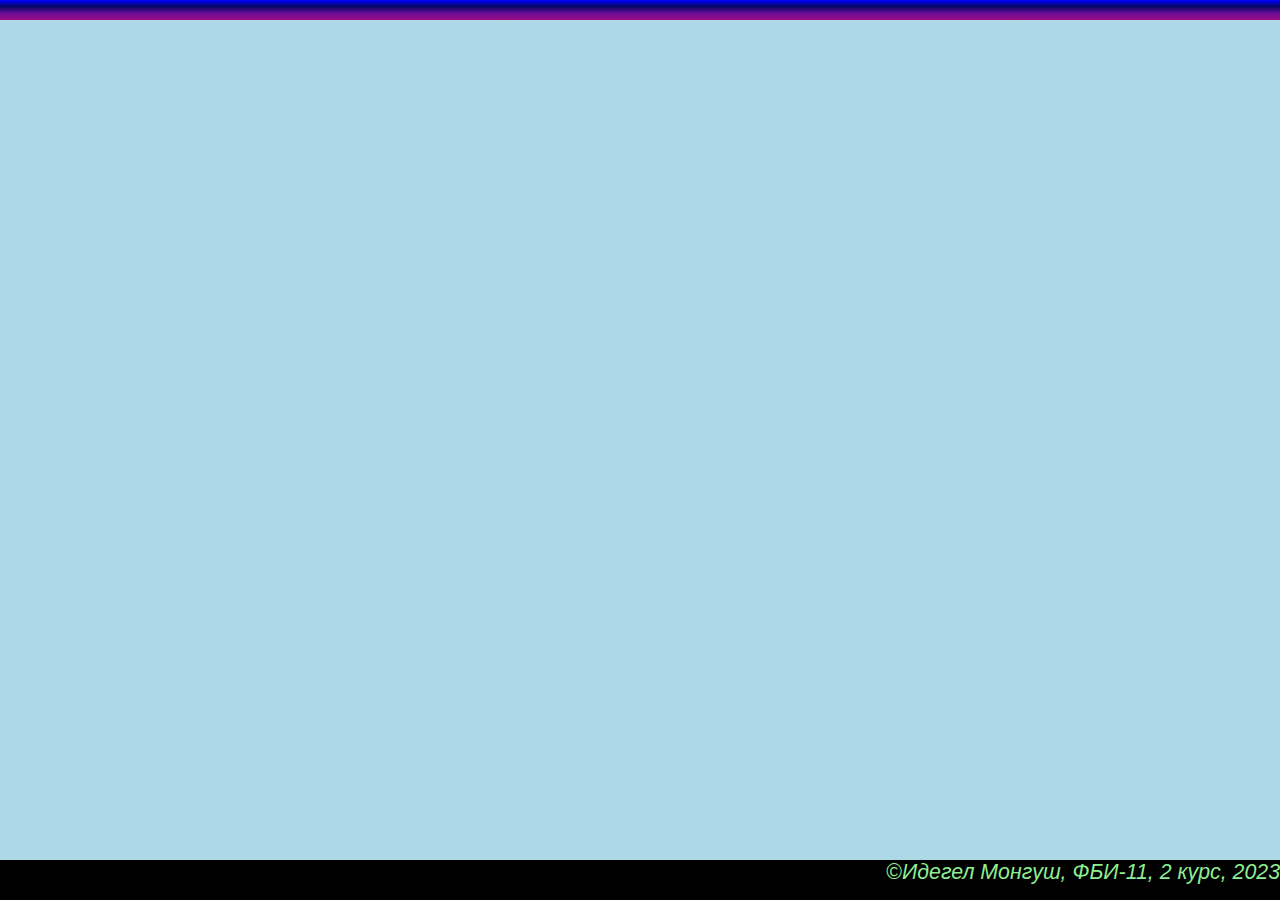
<file: laba8.html>
<!DOCTYPE html>
<html lang="ru">
<head>
    <meta charset="UTF-8">
    <meta http-equiv="X-UA-Compatible" content="IE=edge">
    <meta name="viewport" content="width=device-width, initial-scale=1.0">
    <title>Идегел Монгуш. Лабораторная работа 8</title>
    <link rel="stylesheet" href="main.css">
    <style></style>
    <script></script>
</head>
<body>
    <header></header>
    <main></main>
    <footer>&copy;<i>Идегел Монгуш, ФБИ-11, 2 курс, 2023</i></footer>
</body>
</html>
</file>
<file: main.css>
body {
    background-color: lightblue; 
    color: maroon;
    font-family: Arial;
    margin: 0px;

}

header {
        background: linear-gradient(to right bottom, rgb(255, 255, 0), red, brown, black);
        color: rgb(32, 17, 196);
        padding: 10px; 
        font-size: 16pt;

}

header:hover {
    background: linear-gradient( blue, rgb(6, 6, 98) ,rgb(108, 13, 155),rgb(155, 13, 127));
    color: black; 
    padding: 10px; 
    font-size: 20pt;  
    font-weight: bold;
    transition: 0.1s;
}

main {
    margin: 10px 20px;
}

footer {
    background-color: black;
    color: lightgreen; 
    height: 40px;
    font-size: 16pt;  
    text-align: right;
    transition: 1.5s 1.5s;
    transition-delay: 1.5s;
    width: 100%;
    padding-right: 40px;
    bottom: 0;
    position: fixed;
    right: 0;
    left: 0;
    margin-top: 50px;
}

footer:visited {
    background-color: black;
    color: lightgreen; 
    height: 40px;
    font-size: 16pt;  
    text-align: right;
    transition: 1.5s 1.5s;
    transition-delay: 1.5s;
    width: 100%;
    padding-right: 40px;
    bottom: 0;
    position: fixed;
    right: 0;
    left: 0;
    margin-top: 50px;
}

footer:hover {
    background-color: rgb(194, 210, 20);
    color: black; 
    padding: 10px; 
    font-size: 20pt;  
    text-align: right;
    font-weight: bold;
    transition: 0.3s;
    padding-right: 100px; 
}

a {
    text-decoration: none;
    color: green;
    transition: 1.5s 1.5s;
    transition-delay: 1.5s;
}

a:visited {
    color: yellow;

}

a:hover {
    color: red;
    text-decoration: underline;
    background-color: white;
    font-weight: bold; 
    text-shadow: 5px 5px 6px white;
    transition: 0.3s
}

a:active {
    color: pink;
    background-color: green;
}
</file>
